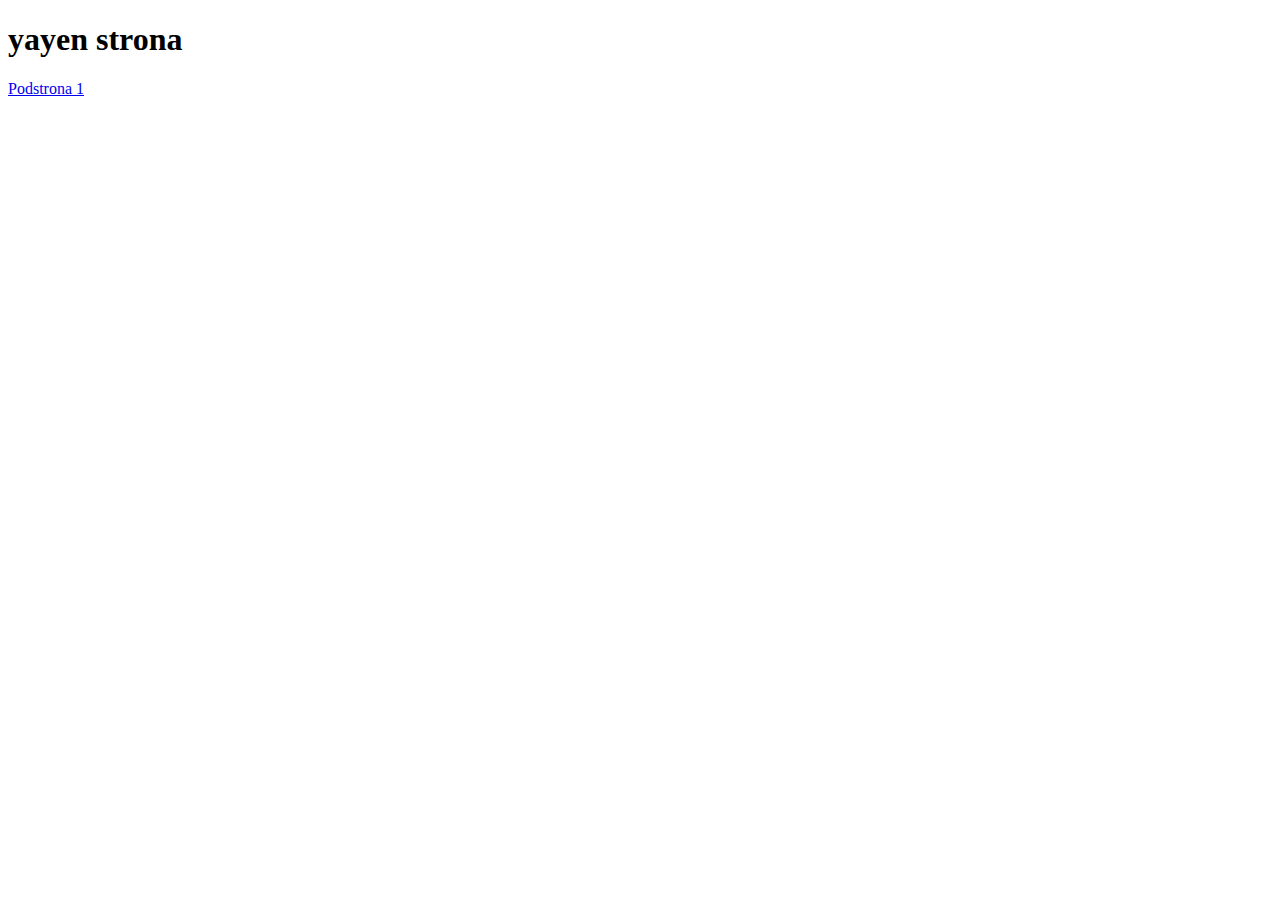
<file: plik.html>
<!DOCTYPE html>
<html lang="en">
<head>
    <meta charset="UTF-8">
    <meta name="viewport" content="width=device-width, initial-scale=1.0">
    <title>Document</title>
</head>
<body>
    <h1>yayen strona</h1>
   <a href="podstrona.html">Podstrona 1</a>
    
</body>
</html>
</file>
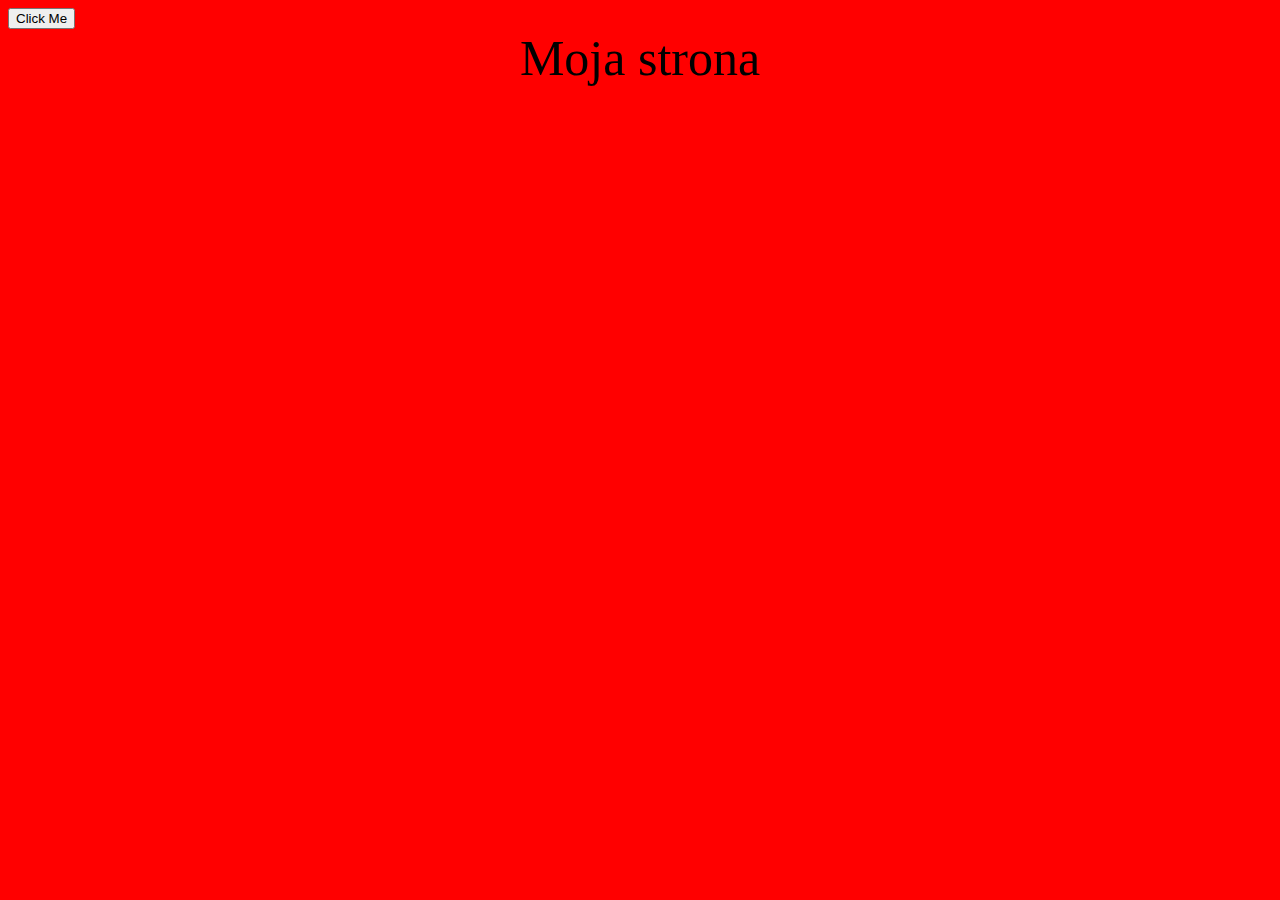
<file: podstrona.html>
<!DOCTYPE html>
<html lang="en">
<head>
    <meta charset="UTF-8">
    <meta name="viewport" content="width=device-width, initial-scale=1.0">
    <title>Podstrona</title>
</head>
 <button> Click Me</button>
 <style>
    html{
        background-color: red;
    }
    div{
        text-align: center;
        font-size: 50px;
        font-family: 'Times New Roman', Times, serif;
        text-shadow: 2px;
    }
 </style>

<body>
    <div> Moja strona</div>
</body>
</html>
</file>
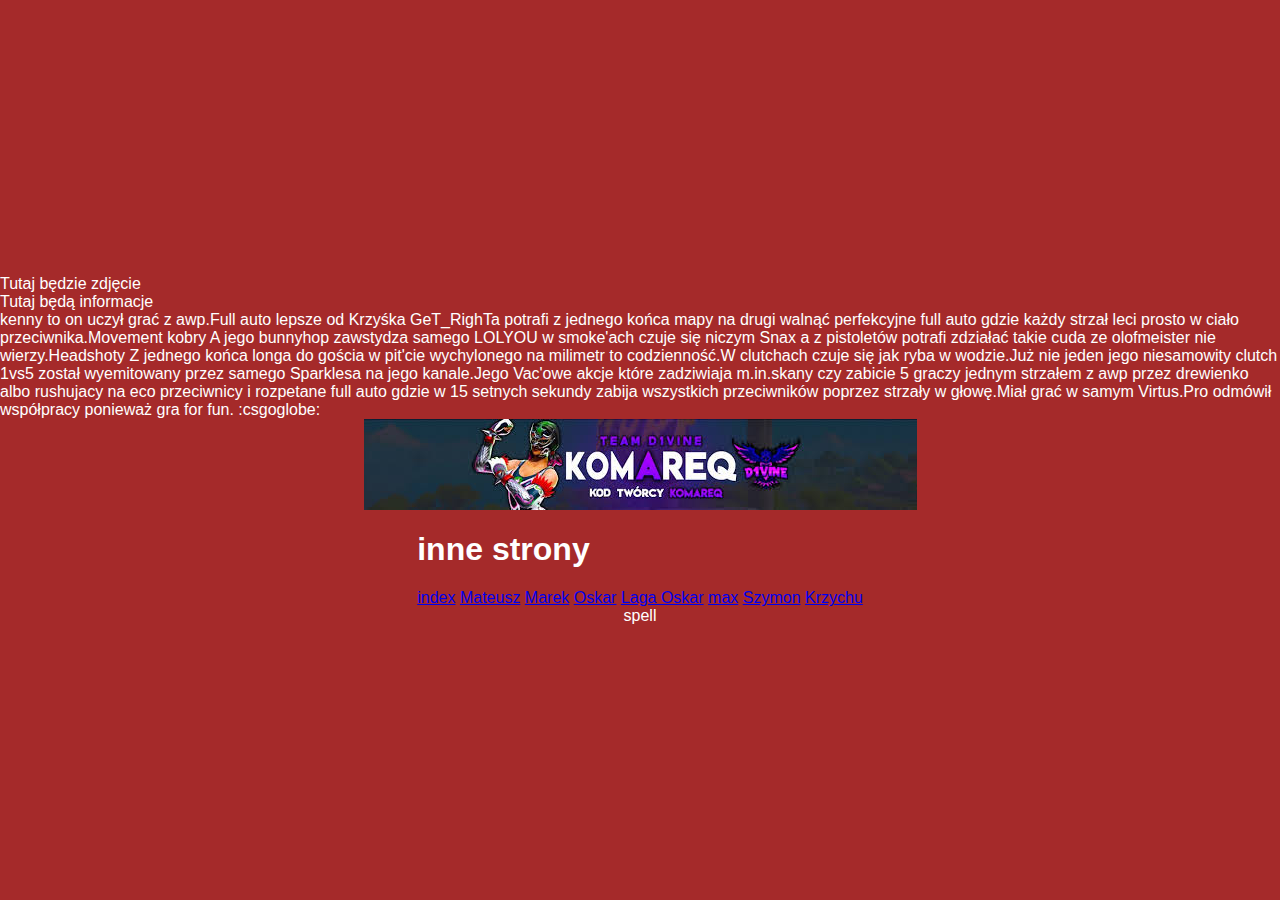
<file: tomek.html>
<!DOCTYPE html>
<html lang="en">
<head>
    <meta charset="UTF-8">
    <meta name="viewport" content="width=device-width, initial-scale=1.0">
    <title>Podstrona tomka</title>
    <link rel="stylesheet" href="style.css">
</head>
<body>
    <div>
        <div>
            Tutaj będzie zdjęcie
        </div>
        <div>
            Tutaj będą informacje
        </div>
        <div>kenny to on uczył grać z awp.Full auto lepsze od Krzyśka GeT_RighTa potrafi z jednego końca mapy na drugi walnąć perfekcyjne full auto gdzie każdy strzał leci prosto w ciało przeciwnika.Movement kobry A jego bunnyhop zawstydza samego LOLYOU w smoke'ach czuje się niczym Snax a z pistoletów potrafi zdziałać takie cuda ze olofmeister nie wierzy.Headshoty Z jednego końca longa do gościa w pit'cie wychylonego na milimetr to codzienność.W clutchach czuje się jak ryba w wodzie.Już nie jeden jego niesamowity clutch 1vs5 został wyemitowany przez samego Sparklesa na jego kanale.Jego Vac'owe akcje które zadziwiaja m.in.skany czy zabicie 5 graczy jednym strzałem z awp przez drewienko albo rushujacy na eco przeciwnicy i rozpetane full auto gdzie w 15 setnych sekundy zabija wszystkich przeciwników poprzez strzały w głowę.Miał grać w samym Virtus.Pro odmówił współpracy ponieważ gra for fun. :csgoglobe:</div>
    </div>
    <img id="ph6" src="zdjecia/tomek.png">
<div><h1>inne strony</h1>
    <a href="index.html">index</a>
    <a href="mateusz.html">Mateusz</a>
    <a href="marek.html">Marek</a>
    <a href="oskar.html">Oskar</a>
    <a href="oskar2.html">Laga Oskar</a>    
    <a href="max.html">max</a>
    <a href="szymon.html">Szymon</a>
    <a href="krzychu.html">Krzychu</a>      
    </div>
</html>spell
</file>
<file: style.css>
body {
    background-color: brown;
    font-family: 'Arial', sans-serif;
    color: white;
    margin: 0;
    padding: 0;
    display: flex;
    flex-direction: column;
    align-items: center;
    justify-content: center;
    min-height: 100vh;
}
#ph1{
  width:500px;
  height:300px;
}
#ph2{
  width:500px;
  height:300px;
}
#ph3{
  width:500px;
  height:300px;
}

.header{
    padding: 10px;
    display: flex;
    justify-content: space-between;
    padding: 20px;
    text-align: center;
    position: fixed; 
    top: 0; 
    width: 100%; 
    z-index: 10;
 }
#button {
    background-color: blue;
    color: white;
    padding: 15px 30px;
    width:100px;
    height:50px;
    border: none;
    border-radius: 60px;
    cursor: pointer;
    float: right; 
    margin-left: 20px; 
}

.title {
    font-size: 3em;
    font-weight: bold;
    margin-bottom: 20px;
}

#button:hover {
    background-color: red;
}
#menu-list{
  position: fixed;
  top: 0;
  right: 0;
  width: 250px;
  height: 100%;
  background-color: #fff;
  box-shadow: -5px 0 10px rgba(0, 0, 0, 0.2);
  display: none;
  transition: all 0.3s ease;
}
#menu-list.active {
  display: block;
}

.podstrony {
  padding: 15px;
  border-bottom: 1px solid #ddd;
}

.podstrony:last-child {
  border-bottom: none;
}
.menu {
    color:black;
    background-color: #f2f2f2;
    padding: 20px;
    border-radius: 5px;
    margin-top: 20px;
}
@media (max-width: 768px) {
    .title {
      font-size: 2em;
    }
    #button {
      padding: 10px 20px;
    }
  }
  
  @media (max-width: 480px) {
    .header {
      text-align: left;
    }
    .menu {
      margin-top: 10px;
    }
  }
</file>
